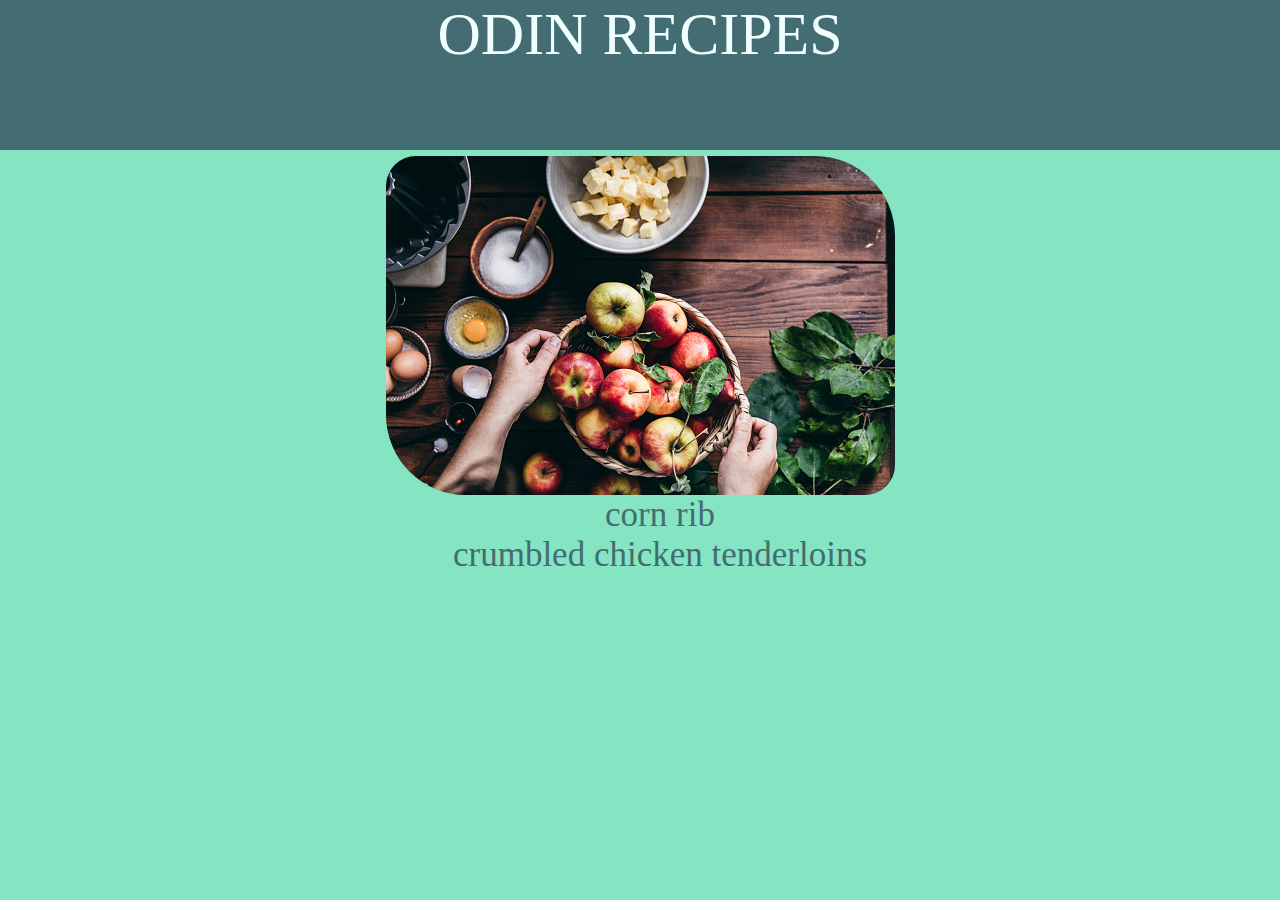
<file: index.html>
<!DOCTYPE html>
<html lang="en">
<head>
    <meta charset="UTF-8">
    <meta http-equiv="X-UA-Compatible" content="IE=edge">
    <meta name="viewport" content="width=device-width, initial-scale=1.0">
    <title>OR</title>
    <link rel="stylesheet" href="style.css">
</head>
<body id="mainpage-style"></body>
    <h1>ODIN RECIPES </h1>
    <img src="recipe-image.jpeg">
    <ul>
    <li> <a href="recipes/cornrib.html"><b>corn rib</b></a></li>
    <li><a href="recipes/crumbledchickentenderloins.html"><b>crumbled chicken tenderloins</b></a></li>
    </ul>
</body>
</html>
</file>
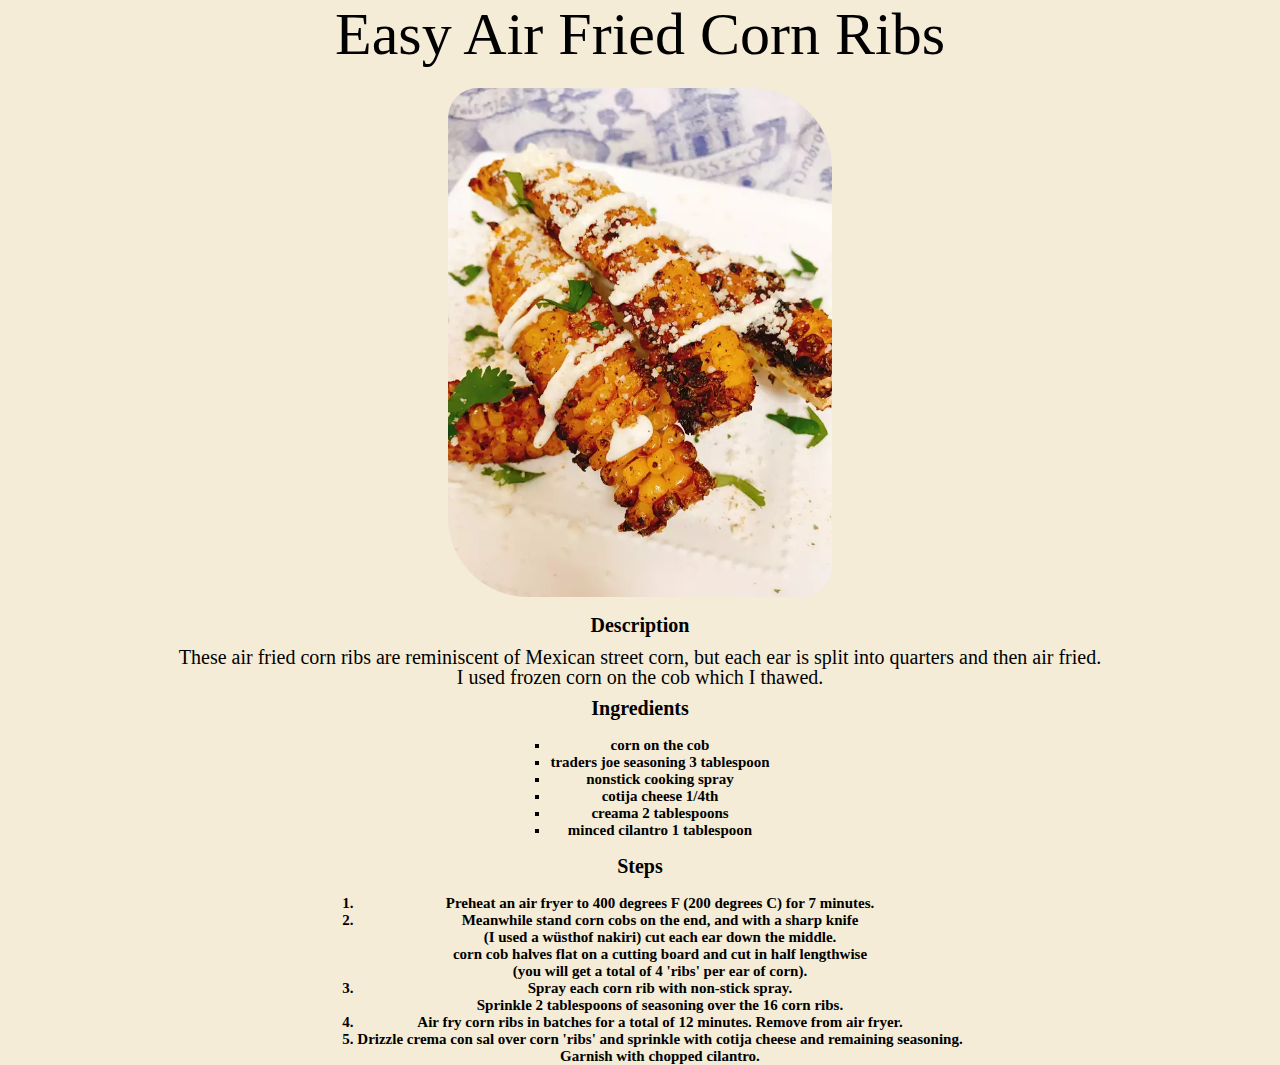
<file: recipes/cornrib.html>
<!DOCTYPE html>
<html lang="en">
<head>
    <meta charset="UTF-8">
    <meta http-equiv="X-UA-Compatible" content="IE=edge">
    <meta name="viewport" content="width=device-width, initial-scale=1.0">
    <title>Document</title>
    <link rel="stylesheet" href="style-recipe.css">
</head>
<body>
    <h1>Easy Air Fried Corn Ribs</h1>
    <img src="images/cornrib.webp"width=30%>
    <h2>Description</h2>
    <p>These air fried corn ribs are reminiscent of
         Mexican street corn, but each ear is split into 
         quarters and then air fried.</p>
     <p>I used frozen corn on the cob which I thawed.</p>
     <h2>Ingredients</h2>
     <ul>
         <li>corn on the cob</li>
         <li>traders joe seasoning 3 tablespoon</li>
         <li>nonstick cooking spray</li>
         <li>cotija cheese 1/4th</li>
         <li>creama 2 tablespoons</li>
         <li>minced cilantro 1 tablespoon</li>
     </ul>
    <h2>Steps</h2>
    <ol>
        <li>Preheat an air fryer to 400 degrees F (200 degrees C) for 7 minutes.</li>
        <li>Meanwhile stand corn cobs on the end, and with a sharp knife <br>
            (I used a wüsthof nakiri) cut each ear down the middle. <br>
             corn cob halves flat on a cutting board and cut in half lengthwise <br>
             (you will get a total of 4 'ribs' per ear of corn). </li>   
        <li>Spray each corn rib with non-stick spray. <br>
            Sprinkle 2 tablespoons of seasoning over the 16 corn ribs.</li>
        <li>Air fry corn ribs in batches for a total of 12 minutes. Remove from air fryer.</li>
        <li>Drizzle crema con sal over corn 'ribs' and sprinkle with cotija cheese and remaining seasoning.<br>
             Garnish with chopped cilantro.</li>
    </ol>
</body>
</html>
</file>
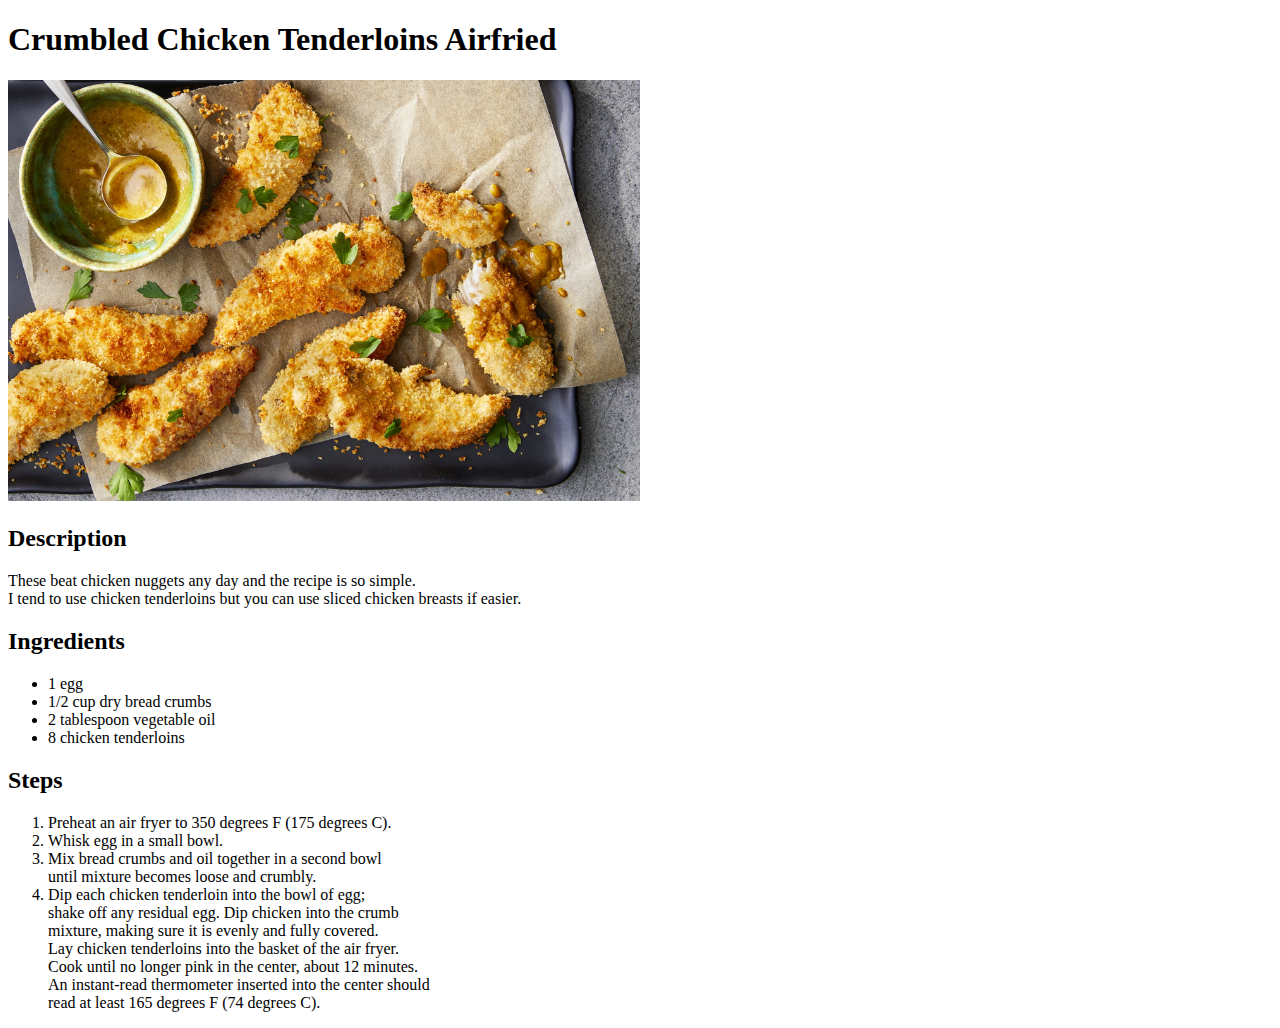
<file: recipes/crumbledchickentenderloins.html>
<!DOCTYPE html>
<html lang="en">
<head>
    <meta charset="UTF-8">
    <meta http-equiv="X-UA-Compatible" content="IE=edge">
    <meta name="viewport" content="width=device-width, initial-scale=1.0">
    <title>crumbles chicken tenderloins</title>
</head>
<body>
    <h1>Crumbled Chicken Tenderloins Airfried</h1>
    <img src="images/chicken ternderloins.jpeg"width=50%>
    <h2><b>Description</b></h2>
    <p>These beat chicken nuggets any day and the recipe is so simple.<br>
  I tend to use chicken tenderloins but you can use sliced chicken breasts if easier.</p>
    <h2>Ingredients</h2>
    <ul>
        <li>1 egg</li>
        <li>1/2 cup dry bread crumbs</li>
        <li>2 tablespoon vegetable oil</li>
        <li>8 chicken tenderloins</li>
    </ul>
   <h2>Steps</h2>
   <ol>
       <li>Preheat an air fryer to 350 degrees F (175 degrees C).</li>
       <li>Whisk egg in a small bowl.</li>
       <li>Mix bread crumbs and oil together in a second bowl<br>
        until mixture becomes loose and crumbly.</li>
        <li>Dip each chicken tenderloin into the bowl of egg;<br>
             shake off any residual egg. Dip chicken into the crumb <br>
             mixture, making sure it is evenly and fully covered. <br>
             Lay chicken tenderloins into the basket of the air fryer. <br>
             Cook until no longer pink in the center, about 12 minutes. <br>
             An instant-read thermometer inserted into the center should <br>
             read at least 165 degrees F (74 degrees C).</li>
   </ol>
</body>
</html>
</file>
<file: style.css>
#mainpage-style{
    background-color:#85E5C2;
}
body{
    margin: 0%;
    padding: 0%;
}
h1{
    color: azure;
    height: 150px;
    margin-top: 0%;
    text-align: center;
    font-size: 60px;
    font-weight: lighter;
    background-color: #436C73; 
}
img{
  display: block;
  margin-left: auto;
  margin-right: auto;
  margin-top: -2.7%;
  border-radius: 30px 80px;
  height: auto;
}
ul {
    display: table;
    margin: 0 auto;
    list-style-type: none;
    font-size: 35px;
    font-weight: lighter;
    text-align: center;
}
 a[href]   {
     color:#436C73
 }
 a:link { text-decoration: none; }
</file>
<file: recipes/style-recipe.css>
body{
    background-color:#F4ECD6;
}
body{
    margin: 0%;
    padding: 0%;
}
h1{
    color: black;
    height: 150px;
    margin-top: 0%;
    text-align: center;
    font-size: 60px;
    font-weight: lighter;
}
img{
    display: block;
    margin-left: auto;
    margin-right: auto;
    margin-top: -8%;
    border-radius: 30px 80px;
    height: auto;
  }
  h2{
    color: black;
    text-align: center;
    font-size: 20px;
    font-weight: bolder;
 }
 p{
    color: black;
    text-align: center;
    font-size: 20px;
    font-weight: lighter;
    line-height: 0%;
 }
ul{
    display: table;
    margin: 0 auto;
    list-style-type:square;
    font-size: 15px;
    font-weight: bolder;
    text-align: center;
}
ol {
    display: table;
    margin: 0 auto;
    list-style-type:decimal;
    font-size: 15px;
    font-weight: bolder;
    text-align: center;
}
</file>
